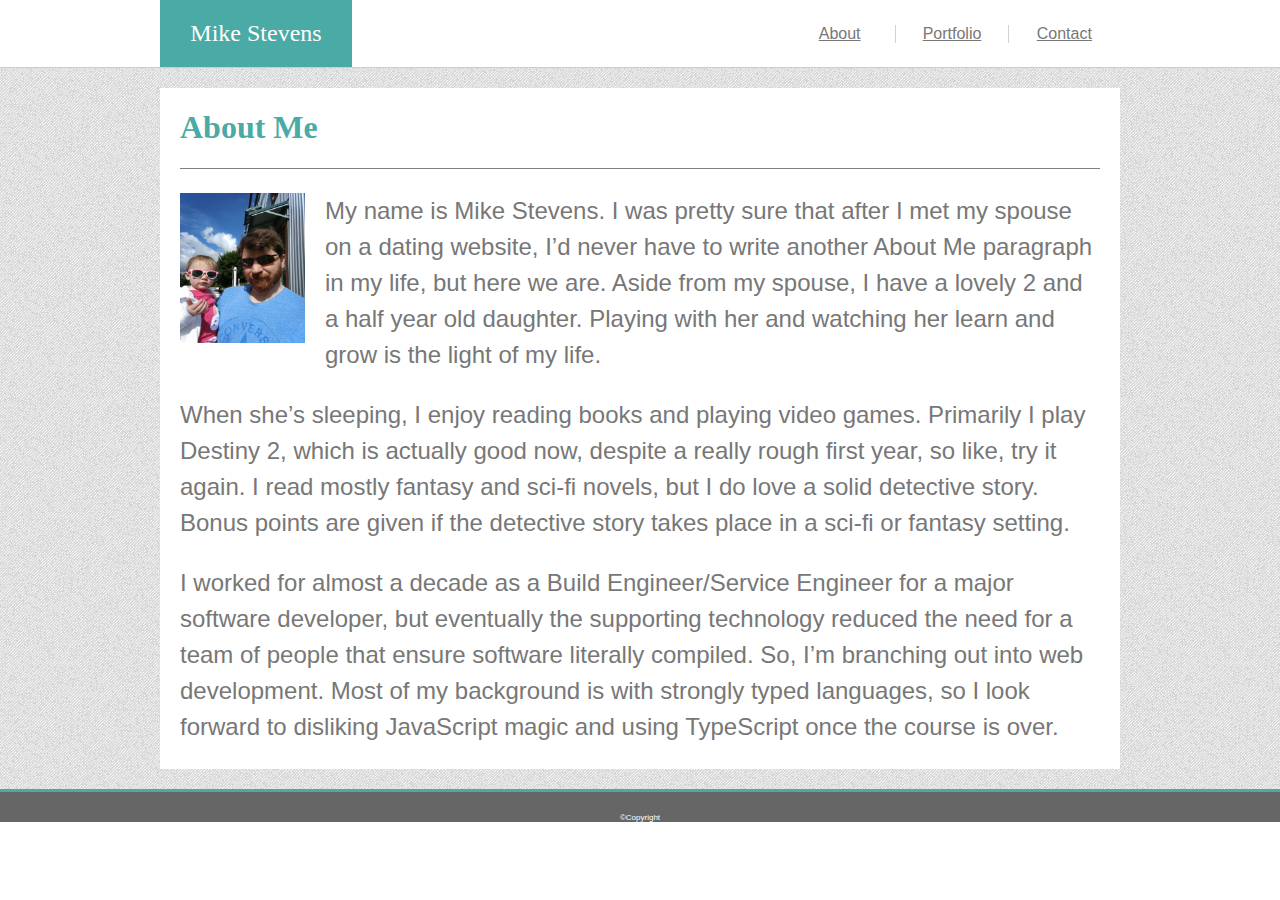
<file: index.html>
<!DOCTYPE html>
<html lang="en">

<head>
    <meta charset="UTF-8">
    <meta name="viewport" content="width=device-width, initial-scale=1.0">
    <meta http-equiv="X-UA-Compatible" content="ie=edge">
    <link rel="stylesheet" href="assets/css/style.css">
    <title>About Me</title>
</head>

<body>
    <div class="page-container">
        <div class="top-bar">
            <div class="top-container">
                <div class="name">Mike Stevens</div>
                <div class="nav-list">
                    <div class="nav-list-item"><a href="#">About</a></div>
                    <div class="nav-list-item center-item"><a href="./portfolio.html">Portfolio</a></div>
                    <div class="nav-list-item"><a href="./contact.html">Contact</a></div>
                </div>
            </div>
        </div>
        <!--ABOUT, portfolio, contact-->
        <!--Body chunk-->
        <div class="background">
            <div class="main-body">
                <div class="title-bar">
                    <h1 class="page-type">About Me</h1>
                    <!-- <div id="horizonitalGreyLine"></div> -->
                </div>
                <!--img link here-->
                <div class="portrait-section">
                    <img id="portrait" src="assets/images/IMG_20180610_093752.jpg" alt="My picture" width="125px"
                        height="150px">
                    <p>My name is Mike Stevens. I was pretty sure that after I met my spouse on a dating website, I’d never have to write another About Me paragraph in my life, but here we are. Aside from my spouse, I have a lovely 2 and a half year old daughter.
                         Playing with her and watching her learn and grow is the light of my life.</p>
                </div>
                <div class="continued-content">
                    <p>When she’s sleeping, I enjoy reading books and playing video games. Primarily I play Destiny 2, which is actually good now, despite a really rough first year, so like, try it again. I read mostly fantasy and sci-fi novels, but I do love a solid detective story. 
                        Bonus points are given if the detective story takes place in a sci-fi or fantasy setting.</p>
                    <p>I worked for almost a decade as a Build Engineer/Service Engineer for a major software developer, but eventually the supporting technology reduced the need for a team of people that ensure software literally compiled. So, I’m branching out into web development. Most of my background is with strongly typed languages, so I look forward to disliking JavaScript magic and using TypeScript once the course is over. </p>
                </div>
            </div>
        </div>
    </div>
    <footer>
        &copy;Copyright
    </footer>
</body>

</html>
</file>
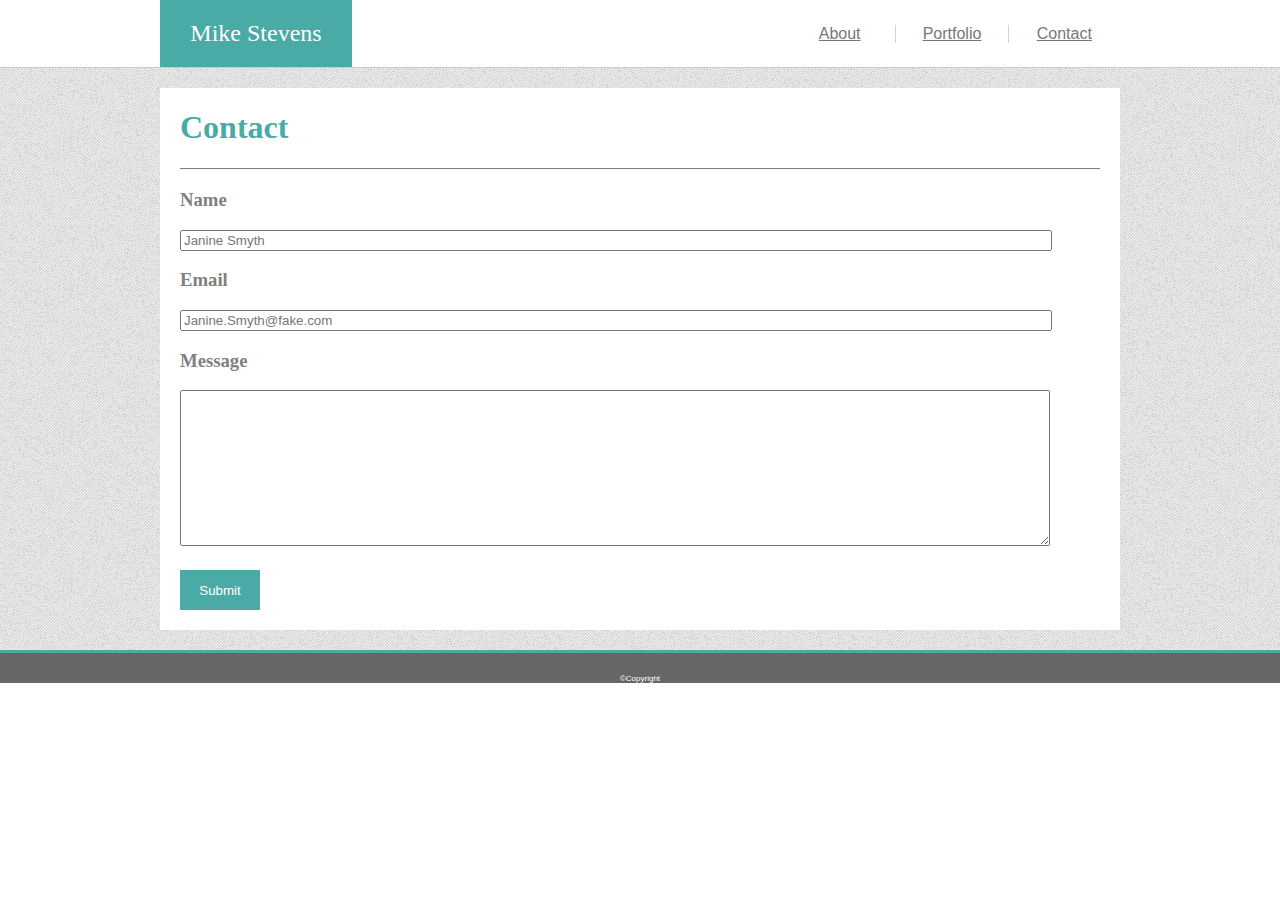
<file: contact.html>
<!DOCTYPE html>
<html lang="en">

<head>
    <meta charset="UTF-8">
    <meta name="viewport" content="width=device-width, initial-scale=1.0">
    <meta http-equiv="X-UA-Compatible" content="ie=edge">
    <link rel="stylesheet" href="assets/css/style.css">
    <title>About Me</title>
</head>

<body>
    <div class="page-container">
        <div class="top-bar">
            <div class="top-container">
                <div class="name">Mike Stevens</div>
                <div class="nav-list">
                        <div class="nav-list-item"><a href="./index.html">About</a></div>
                        <div class="nav-list-item center-item"><a href="./portfolio.html">Portfolio</a></div>
                        <div class="nav-list-item"><a href="#">Contact</a></div>
                </div>
            </div>
        </div>
        <div class="background">
            <div class="main-body">
                <div class="title-bar">
                    <h1 class="page-type">Contact</h1>
                </div>
                <div class="contact-form-wrapper">
                    <form>
                        <h3>Name</h3>
                        <input class="input-field" type="text" title="Name" value="Janine Smyth" /> <br>
                        <h3>Email</h3>
                        <input class="input-field" type="text" title="Email" value="Janine.Smyth@fake.com" /> <br>
                        <h3>Message</h3>
                        <textarea class="message-form"></textarea> <br>
                        <button>Submit</button>
                    </form>
                </div>
            </div>
        </div>
    </div>
    <footer>
        &copy;Copyright
    </footer>
</body>

</html>
</file>
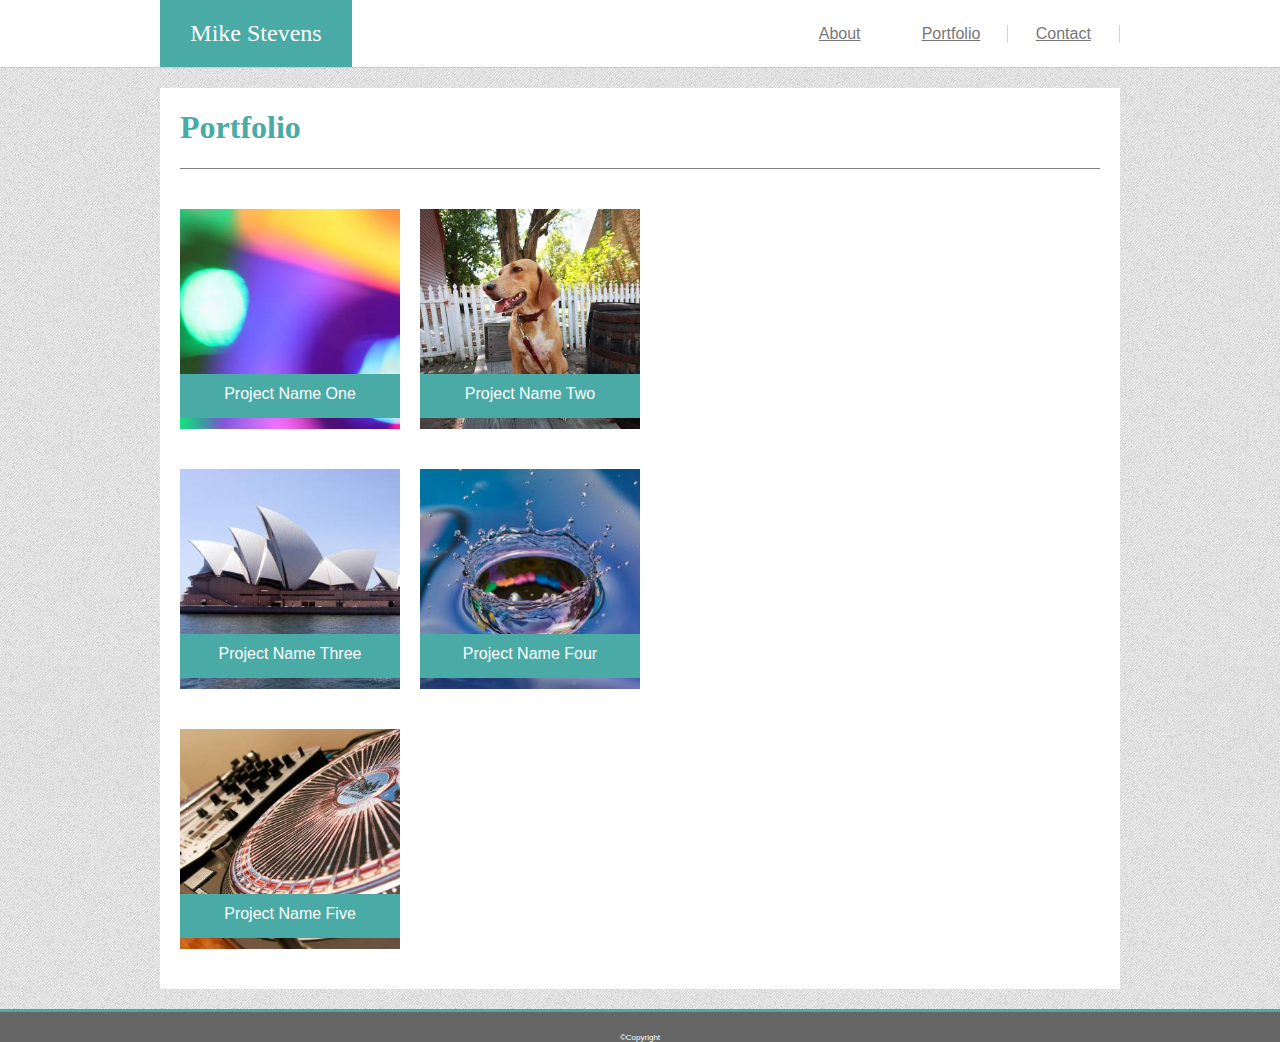
<file: portfolio.html>
<!DOCTYPE html>
<html lang="en">

<head>
    <meta charset="UTF-8">
    <meta name="viewport" content="width=device-width, initial-scale=1.0">
    <meta http-equiv="X-UA-Compatible" content="ie=edge">
    <link rel="stylesheet" href="assets/css/style.css">
    <title>About Me</title>
</head>

<body>
    <div class="page-container">
        <div class="top-bar">
            <div class="top-container">
                <div class="name">Mike Stevens</div>
                <div class="nav-list">
                        <div class="nav-list-item"><a href="./index.html">About</a></div>
                        <div class="nav-list-item"><a href="#">Portfolio</a></div>
                        <div class="nav-list-item center-item"><a href="./contact.html">Contact</a></div>
                </div>
            </div>
        </div>
        <div class="background">
            <div class="main-body">
                <div class="title-bar">
                    <h1 class="page-type">Portfolio</h1>
                </div>
                <div class="portfolio-wrapper">
                    <div class="project">
                        <img class="project-image" src="assets/images/abstract-q-c-320-320-9.jpg" alt="abstract image">
                        <div class="project-title-banner">Project Name One</div>
                    </div>
                    <div class="project">
                        <img class="project-image" src="assets/images/animals-q-c-320-320-9.jpg" alt="dog">
                        <div class="project-title-banner">Project Name Two</div>
                    </div>
                    <div class="project">
                        <img class="project-image" src="assets/images/city-q-c-320-320-7.jpg" alt="Concert Hall">
                        <div class="project-title-banner">Project Name Three</div>
                    </div>
                    <div class="project">
                        <img class="project-image" src="assets/images/nature-q-c-320-320-10.jpg" alt="nature">
                        <div class="project-title-banner">Project Name Four</div>
                    </div>
                    <div class="project">
                        <img class="project-image" src="assets/images/technics-q-c-320-320-2.jpg" alt="technic">
                        <div class="project-title-banner">Project Name Five</div>
                    </div>
                </div>
            </div>
        </div>
    </div>
    <footer>
        &copy;Copyright
    </footer>
</body>
</html>
</file>
<file: assets/css/style.css>
* {
    font-family: 'Arial', 'Helvetica Neue', Helvetica, sans-serif;
    color: #777777;
}

body {
    margin: auto;
}

p {
    text-align: left;
    line-height: 150%;
    font-size: 24px;
}

button {
    background-color: #4aaaa5;
    color: #ffffff;
    height: 40px;
    width: 80px;
    margin-left: 20px;
    margin-bottom: 20px;
    border: none;
}

h1 {
    font-family: 'Georgia', Times, 'Times New Roman', serif;
}

h3 {
    margin-left: 20px;
    color: grey;
    font-family: 'Georgia', Times, 'Times New Roman', serif;
}

.top-bar {
    display: flex;
    width: 100%;
    justify-content: center;
    height: 100%;
}

.nav-list {
    width: 35%;
    align-items: center;
}

.name,.nav-list {
    display: flex;
}

.nav-list-item {
    display: flex;
    width: 33.33%;
    justify-content: center;
    text-align: center;
    font-family: 'Georgia', Times, 'Times New Roman', serif;
}

.center-item {
    border-left: 1px solid lightgrey;
    border-right: 1px solid lightgrey;
}

.page-type {
    display: flex;
    justify-self: flex-start;
    color: #4aaaa5;
}

footer {
    width: 100%;
    height: 30px;
    background-color: #666666;
    border-style: solid;
    border-color: #4aaaa5;
    border-bottom: none;
    border-right: none;
    border-left: none;
    font-size: 8px;
    color: #ffffff;
    display: flex;
    justify-content: space-around;
    align-items: flex-end;
}

.name {
    width: 20%;
    /* padding-left: 20px; */
    /* padding-right: 20px; */
    padding: 20px;
    background-color: #4aaaa5;
    height: 100%;
    text-align: center;
    font-size: 24px;
    align-content: center;
    box-sizing: border-box;
    display: block;
    color: white;
    font-family: 'Georgia', Times, 'Times New Roman', serif;
}

/* #horizonitalGreyLine{
    width: 90%;
    height: 10px;
    background-color: green;
    text-align: center;
    margin: 20px;
} */

.page-container {
    display: grid;
}

.top-container {
    background-color: #ffffff;
    flex-wrap: wrap;
    justify-content: space-between;
    justify-self: center;
    display: flex;
    width: 960px;
}

.background {
    /* background-image: url('../images/wavy-dots.png'); */
    background-image: url('../images/kindajean.jpg');
    display: grid;
    border-top: 1px solid #cccccc;
}

.main-body {
    margin-top: 20px;
    background-color: #ffffff;
    display: block;
    margin: 20px;
    width: 960px;
    justify-self: center;
}

.portrait-section {
    display: block;
    margin: 20px;
}

.continued-content {
    display: inline-flex;
    margin: 20px;
}

.title-bar {
    display: block;
    justify-content: flex-start;
    border-bottom: 1px solid gray;
    margin: 20px;
}

#portrait {
    float: left;
    margin-right: 20px;
}

.continued-content {
    display: block;
}

.input-field {
    width: 90%;
    margin-left: 20px;
}

.message-form {
    width: 90%;
    height: 150px;
    margin-left: 20px;
    margin-bottom: 20px;
}

.portfolio-wrapper {
    display: flex;
    flex-wrap: wrap;
    height: 70%;
    width: 66%;
    margin: 20px;
    padding: 0;
}

.project {
    position: relative;
    height: 220px;
    width: 220px;
    background-color: #4aaaa5;
    margin: 20px 20px 20px 0px;
}

.project-image{
    width: 100%;
    height: 100%;
    z-index: 0;
    margin: 0;
    padding: 0;
    position: absolute;
}

.project-title-banner {
    z-index: 1;
    height: 20%;
    width: 100%;
    background-color: #4aaaa5;
    color: #ffffff;
    margin: 0;
    padding: 0;
    position: absolute;
    left:0;
    top: 75%;
    text-align: center;
    line-height: 250%;
    display: inline-block;
}


@media screen and (max-width: 980px) {

    .footer {
        position: fixed;
        bottom: 0;
    }
    
    .main-body {
        width: 90%;
        text-align: center;
    }

    .name {
        width: 100%;
        /* padding-left: 20px; */
        /* padding-right: 20px; */
        padding: 20px;
        background-color: #4aaaa5;
        height: 100%;
        text-align: center;
        font-size: 24px;
        align-content: center;
        box-sizing: border-box;
        display: block;
        color: white;
        font-family: 'Georgia', Times, 'Times New Roman', serif;
    }

    .nav-list {
        width: auto;
        align-items: center;
    }

    
    .nav-list-item {
        display: flex;
        width: 33.33%;
        justify-content: center;
        text-align: center;
        font-family: 'Georgia', Times, 'Times New Roman', serif;
    }

    .page-type {
        display: block;
    }

    .portfolio-wrapper {
        display: flex;
        flex-direction: column;
        flex-wrap: wrap;
        align-items: flex-end;
        margin: 0px;
    }

    .top-bar {
        display: inline-flex;
        width: 100%;
        justify-content: flex-end;
        height: 100%;
    }

    .top-container {
        display: inline-table;
        background-color: #ffffff;
    }

    .project {
        position: relative;
        height: 40%;
        width: 40%;
        background-color: #4aaaa5;
        margin: 10px;
    }

    .project-image{
        width: 100%;
        height: 100%;
        z-index: 0;
        margin: 0;
        padding: 0;
        position: static;
    }

        
    .project-title-banner {
        z-index: 1;
        height: 20%;
        width: 100%;
        background-color: #4aaaa5;
        color: #ffffff;
        margin: 0;
        padding: 0;
        position: absolute;
        left:0;
        top: 75%;
        text-align: center;
        font-size: 10px;
        line-height: 150%;
        display: inline-block;
    }
}

@media screen and (max-width: 768px){
    .top-container {
        width: 60%;
    }
    .main-body {
        width: 80%;
        text-align: center;
    }

    .project-image{
        width: 100%;
        height: 100%;
        z-index: 0;
        margin: 0;
        padding: 0;
    }

    
    .top-bar {
        display: inline-flex;
        width: 100%;
        height: 100%;
        justify-content: space-evenly;
    }

}

@media screen and (max-width: 640px){
    .main-body {
        width: 90%;
        text-align: center;
    }

    

}
</file>
